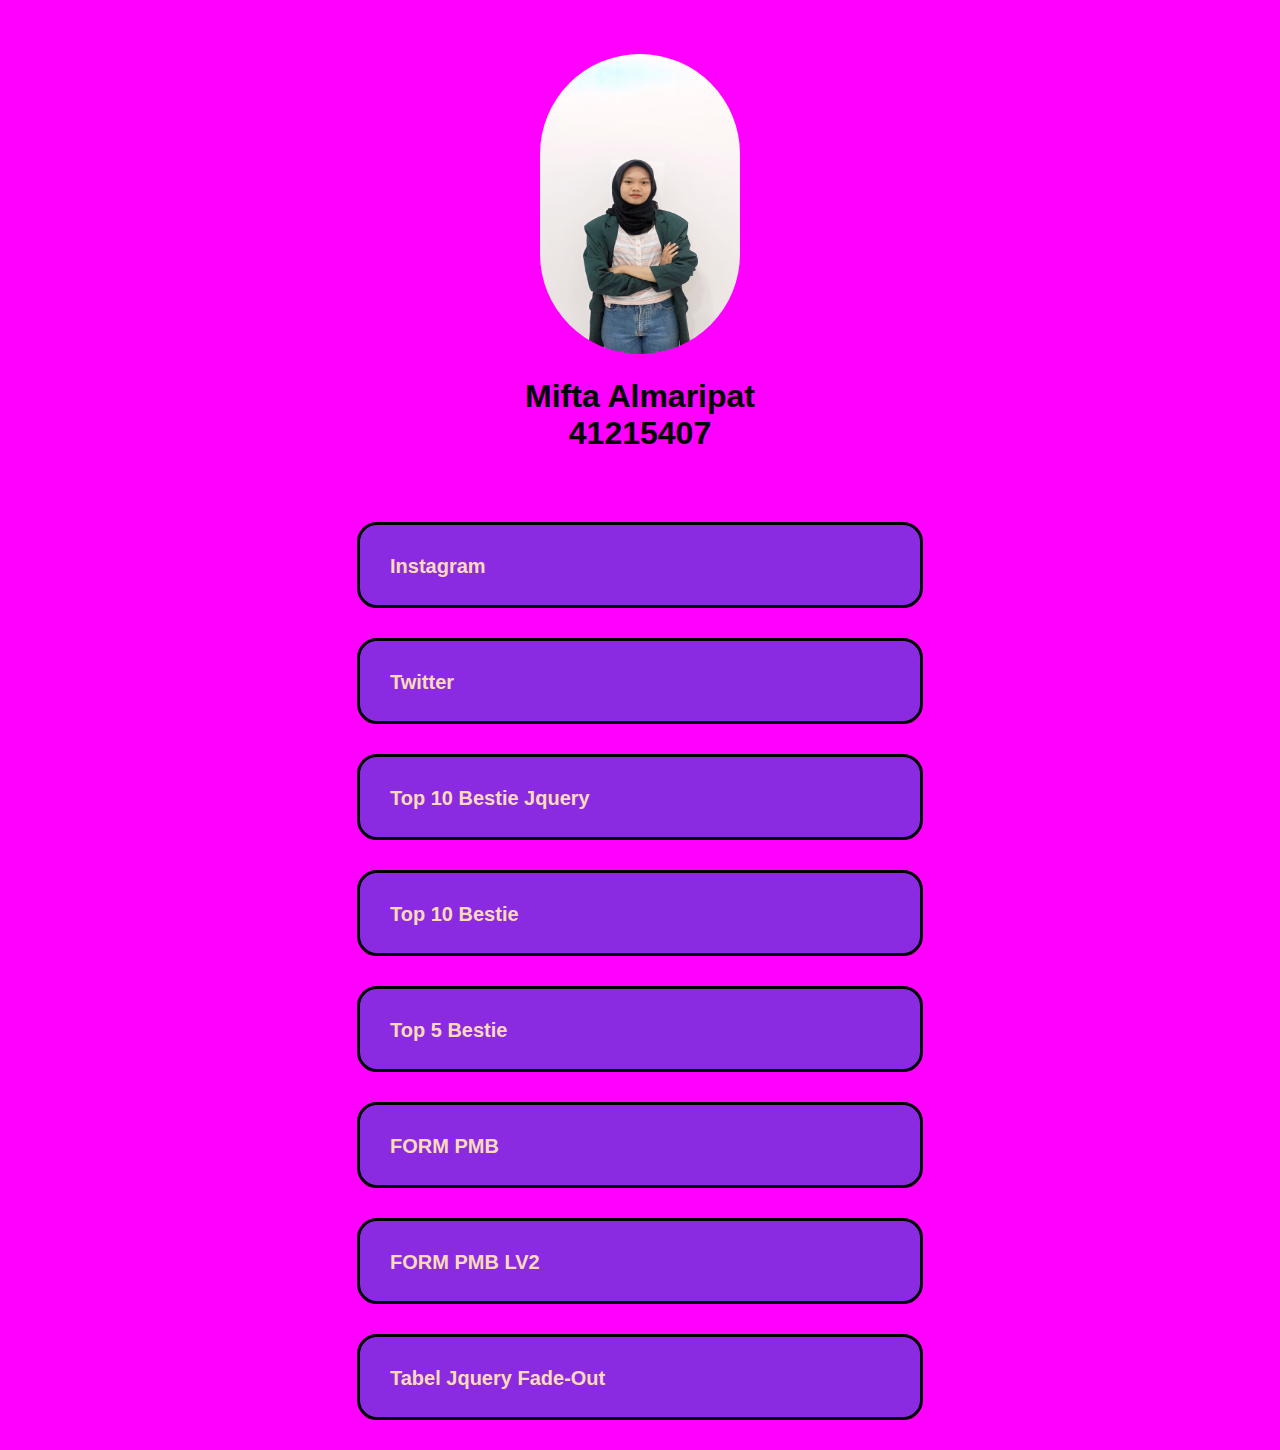
<file: index.html>
<!DOCTYPE html>
<html lang="en">
<head>
	<meta charset="UTF-8">
	<meta http-equiv="X-UA=Compatible" content="IE-edge"/>
	<meta name="viewport" content="width=device-width, initial-scale=1.0">
	<link rel="stylesheet" href="css/style.css"/>
	<title>TGS PWEB22 - Mifta Almaripat</title>
</head>
<body>
	<div class="photo">
		<p><img src="css/foto.jpg" alt=""></p>
		<h1>Mifta Almaripat <br>
		41215407</h1><br>
	</div>
	<div class="mitas-instagram">
			<h2><a target="blank" href="https://instagram.com/ta911__">Instagram</a></h2>
	</div>
	<div class="mitas-twitter">
		<h2><a target="_blank" href="https://twitter.com/noahahah4">Twitter</a></h2>
	</div>
	<div class="mitas-bestie1">
	<p>
        <a onclick="alert('Selamat Datang☺️🙌🏻')" href="./p03jquery/miftasjquery.html">Top 10 Bestie Jquery</a>
    </p>
    </div>
    <div class="mitas-bestie2">
      <p>
      <a onclick="alert('Selamat Datang☺️🙌🏻')" href="./p03/tabel.html">Top 10 Bestie</a>
    </p>
    </div>
    <div class="mitas-bestie">
      <p>
        <a onclick="alert('Selamat Datang☺️🙌🏻')" href="./p03css/mitascss.html">Top 5 Bestie</a>
      </p>
    </div>
    <div class="my-form">
	<p>
        <a onclick="alert('Selamat Datang☺️🙌🏻')" href="./p03form-lv1/mitapmb.html">FORM PMB</a>
    </p>
    </div>
    <div class="my-formlv2">
	<p>
        <a onclick="alert('Selamat Datang☺️🙌🏻')" href="./p04css-basic/mitaform.html">FORM PMB LV2</a>
    </p>
    </div>
    </div>
    <div class="my-tabelfadeout">
	<p>
        <a onclick="alert('Selamat Datang☺️🙌🏻')" href="./p05jquery-delete/tabeljquery.html"> Tabel Jquery Fade-Out</a>
    </p>
    </div>
</body>
</html>
</body>
</html>
</file>
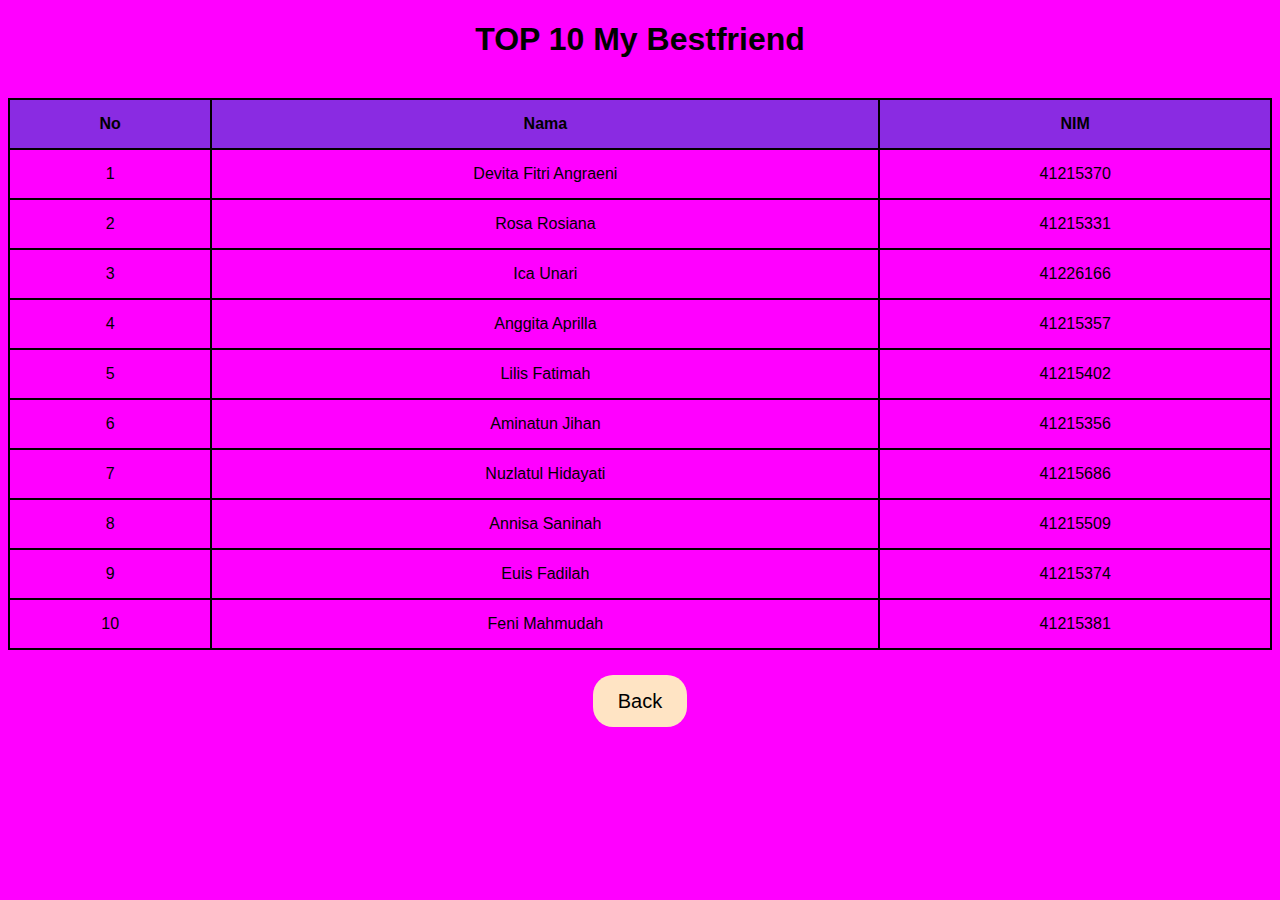
<file: p03/tabel.html>
<!DOCTYPE html>
<html>
<head>
	<meta charset="UTF-8" />
	<meta http-equiv="X-UA-Compatible" content="IE-edge" />
	<meta name="viewport" content="width=device-width,initial-scale=1.0" />
	<link rel="stylesheet" href="../css/style.css">
	<title>10 Bestie</title>
</head>
<body>
	<h1 class="judul">TOP 10 My Bestfriend</h1>
	<br>
	<table class="tabel">
		<tbody>
		<tr class="tabel-utama">
			<th>No</th>
			<th>Nama</th>
			<th>NIM</th>
		</tr>
		<tr>
			<td>1</td>
			<td>Devita Fitri Angraeni</td>
			<td>41215370</td>
		</tr>
		<tr>
			<td>2</td>
			<td>Rosa Rosiana</td>
			<td>41215331</td>
		</tr>
		<tr>
			<td>3</td>
			<td>Ica Unari</td>
			<td>41226166</td>
		</tr>
		<tr>
			<td>4</td>
			<td>Anggita Aprilla</td>
			<td>41215357</td>
		</tr>
		<tr>
			<td>5</td>
			<td>Lilis Fatimah</td>
			<td>41215402</td>
		</tr>
		<tr>
			<td>6</td>
			<td>Aminatun Jihan</td>
			<td>41215356</td>
		</tr>
		<tr>
			<td>7</td>
			<td>Nuzlatul Hidayati</td>
			<td>41215686</td>
		</tr>
		<tr>
			<td>8</td>
			<td>Annisa Saninah</td>
			<td>41215509</td>
		</tr>
		<tr>
			<td>9</td>
			<td>Euis Fadilah</td>
			<td>41215374</td>
		</tr>
		<tr>
			<td>10</td>
			<td>Feni Mahmudah</td>
			<td>41215381</td>
		</tr>
		</tbody>
	</table>

	<div class="p03-tabel">
		<a onclick="alert('Terimakasih☺️🙏" href="../index.html">Back</a>
	</div>
</body>
</html>
</file>
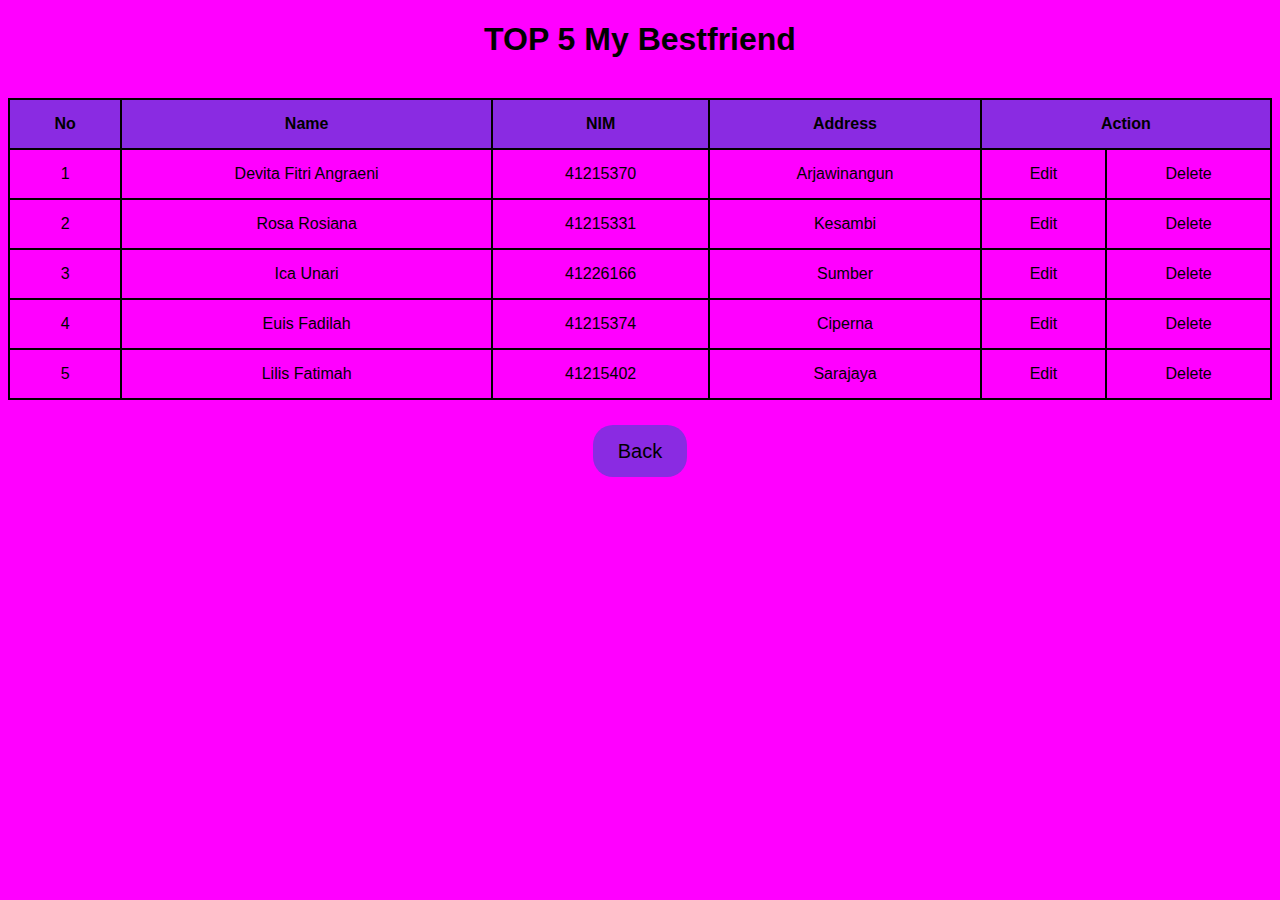
<file: p03css/mitascss.html>
<!DOCTYPE html>
<html>
<head>
	<meta charset="utf-8">
	<meta name="viewport" content="width=device-width, initial-scale=1.0">
	<link rel="stylesheet" href="../css/style.css">
	<title>TOP 5 MY BESTIE</title>
</head>
<body>
	<h1 class="judul">TOP 5 My Bestfriend</h1>
	<br>
	<table class="tabel">
		<tbody>
		<tr class="tabel-utama">
			<th>No</th>
			<th>Name</th>
			<th>NIM</th>
			<th>Address</th>
			<th colspan="2">Action</th>
		</tr>
		<tr>
			<td>1</td>
			<td>Devita Fitri Angraeni</td>
			<td>41215370</td>
			<td>Arjawinangun</td>
			<td class="ubah">Edit</td>
			<td class="hapus">Delete</td>
		</tr>
		<tr>
			<td>2</td>
			<td>Rosa Rosiana</td>
			<td>41215331</td>
			<td>Kesambi</td>
			<td class="ubah">Edit</td>
			<td class="hapus">Delete</td>
		</tr>
		<tr>
			<td>3</td>
			<td>Ica Unari</td>
			<td>41226166</td>
			<td>Sumber</td>
			<td class="ubah">Edit</td>
			<td class="hapus">Delete</td>
		</tr>
		<tr>
			<td>4</td>
			<td>Euis Fadilah</td>
			<td>41215374</td>
			<td>Ciperna</td>
			<td class="ubah">Edit</td>
			<td class="hapus">Delete</td>
		</tr>
		<tr>
			<td>5</td>
			<td>Lilis Fatimah</td>
			<td>41215402</td>
			<td>Sarajaya</td>
			<td class="ubah">Edit</td>
			<td class="hapus">Delete</td>
		</tr>
		</tbody>
	</table>
	<script src="../jquery/jquery.js"></script>
	<script src="../p03jquery/script.js"></script>

	<div class="back-friendsjquery">
		<p>
		<a onclick="alert('Terimakasih☺️🙏')" href="../index.html">Back</a>
	</p>
	</div>
</body>
</html>
</file>
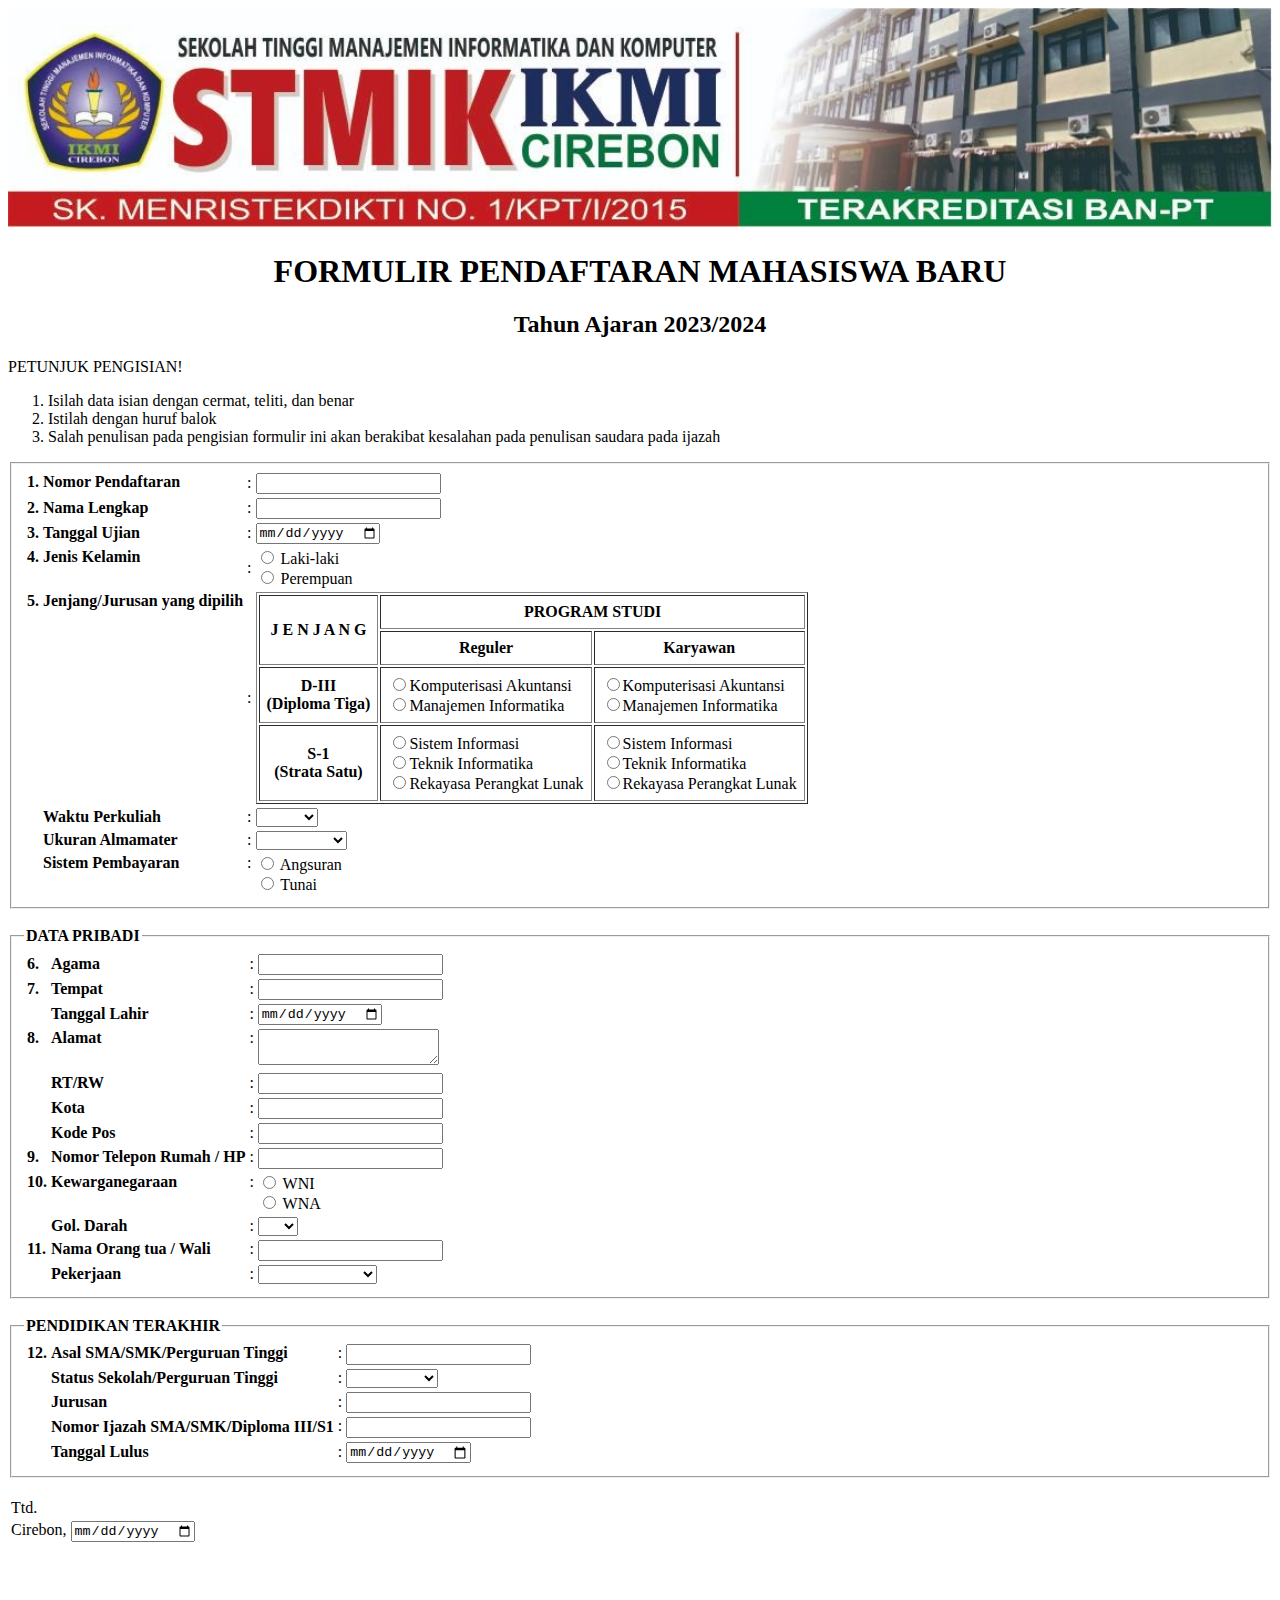
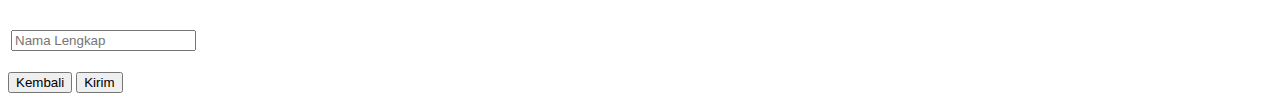
<file: p03form-lv1/mitapmb.html>
<!DOCTYPE html>
<html>
<head>
	<meta charset="utf-8">
	<meta name="viewport" content="width=device-width, initial-scale=1">
	<title>FORMULIR PMB</title>
</head>
<body>
	<img src="kopsurat.jpeg" width="100%">
	<div class="pertama">
		<h1 align="center">FORMULIR PENDAFTARAN MAHASISWA BARU</h1>
	</div>
	<div class="kedua">
		<h2 align="center">Tahun Ajaran 2023/2024</h2>
	</div>
	<div class="ketiga">
		<p>PETUNJUK PENGISIAN!</p>
		<ol>
			<li>
			Isilah data isian dengan cermat, teliti, dan benar</li>
			<li>Istilah dengan huruf balok</li>
			<li>Salah penulisan pada pengisian formulir ini akan berakibat kesalahan pada penulisan saudara pada ijazah</li>
		</ol>
	</div>
	<form method="post" action="#">
		<fieldset>
			<table class="tfrom">
				<tr>
					<th align="left" valign="top" width="5">1.</th>
					<th align="left" valign="top">Nomor Pendaftaran</th>
					<td>:</td>
					<td><input type="text" name="nomor-pendaftaran" maxlength="12" /></td>
				</tr>
				<tr>
					<th align="left">2.</th>
					<th align="left">Nama Lengkap</th>
					<td>:</td>
					<td><input type="text" name="nama-lengkap" maxlength="50" /></th>
				</tr>
				<tr>
            		<th align="left">3.</th>
            		<th align="left">Tanggal Ujian</th>
            		<td>:</td>
            		<td><input type="date" name="tanggal-ujian" /></td>
          		</tr>
          		<tr>
            		<th align="left" valign="top">4.</th>
            		<th align="left" valign="top">Jenis Kelamin</th>
            		<td>:</td>
            		<td>
              		<input type="radio" name="jk" value="Laki-laki"> Laki-laki <br>
						<input type="radio" name="jk" value="Perempuan"> Perempuan
            		</td>
            	<tr>
					<th align="left" valign="top">5.</th>
					<th align="left" valign="top">Jenjang/Jurusan yang dipilih</th>
					<td align="top">:</td>
					<td>
						<table border="1" cellpadding="7">
							<thead>
								<tr>
									<th rowspan="2">J E N J A N G</th>
									<th colspan="2">PROGRAM STUDI</th>
								</tr>
								<tr>
									<th>Reguler</th>
									<th>Karyawan</th>
								</tr>
						</thead>
						<tbody>
							<tr>
								<th>
									D-III <br>
									(Diploma Tiga)
								</th>
								<td>
									<input type="radio" name="jenjang" value="Komputerisasi Akuntansi Reguler D3">Komputerisasi Akuntansi <br>
									<input type="radio" name="jenjang" value="Manajemen Informatika Reguler D3">Manajemen Informatika
								</td>
								<td>
									<input type="radio" name="jenjang" value="Komputerisasi Akuntansi Karyawan D3">Komputerisasi Akuntansi <br>
									<input type="radio" name="jenjang" value="Manajemen Informatika Karyawan D3">Manajemen Informatika
								</td>
							</tr>
							<tr>
								<th>
									S-1 <br>
									(Strata Satu)
								</th>
								<td>
									<input type="radio" name="jenjang" value="Sistem Informasi S1">Sistem Informasi <br>
									<input type="radio" name="jenjang" value="Teknik Informatika S1">Teknik Informatika <br>
									<input type="radio" name="jenjang" value="Rekayasa Perangkat lunak S1">Rekayasa Perangkat Lunak
								</td>
								<td>
									<input type="radio" name="jenjang" value="Sistem Informasi S1">Sistem Informasi <br>
									<input type="radio" name="jenjang" value="Teknik Informatika S1">Teknik Informatika <br>
									<input type="radio" name="jenjang" value="Rekayasa Perangkat lunak S1">Rekayasa Perangkat Lunak
								</td>
							</tr>
						</tbody>
					</table>
				</td>
			</tr>
			<tr>
				<th></th>
				<th align="left" valign="top">Waktu Perkuliah</th>
				<td valign="top">:</td>
				<td>
					<select name="waktu">
						<option value=""></option>
						<option value="Pagi">Pagi</option>
						<option value="Sore">Sore</option>
						<option value="Malam">Malam</option>
					</select>
				</td>
			</tr>
			<tr>
				<th></th>
				<th align="left" valign="top">Ukuran Almamater</th>
				<td valign="top">:</td>
				<td>
					<select name="al">
						<option value=""></option>
						<option value="Small">Small</option>
						<option value="Medium">Medium</option>
						<option value="Large">Large</option>
						<option value="Extra Large">Extra Large</option>
					</select>
				</td>
			</tr>
			<tr>
            	<th></th>
            	<th align="left" valign="top">Sistem Pembayaran</th>
            	<td valign="top">:</td>
            	<td>
              		<input type="radio" name="sistem_pb" value="Angsuran" /> Angsuran <br />
              		<input type="radio" name="sistem_pb" value="Tunai" /> Tunai
           		</td>
          	</tr>
          </table>	
		</fieldset>
		<br />
      	<fieldset>
        	<legend><b>DATA PRIBADI</b></legend>
        	<table>
          		<tr>
            	<th align="left" width="5">6.</th>
            	<th align="left">Agama</th>
            	<td>:</td>
            	<td><input type="text" name="agama" maxlength="14" /></td>
          		</tr>
          		<tr>
					<th align="left">7.</th>
					<th align="left">Tempat</th>
					<td>:</td>
					<td><input type="text" name="tempat_lahir" maxlength="14"></td>
				</tr>
				<tr>
					<th></th>
					<th align="left">Tanggal Lahir</th>
					<td>:</td>
					<td><input type="date" name="tanggal_lahir"></td>
				</tr>
				<tr>
					<th align="left" valign="top">8.</th>
					<th align="left" valign="top">Alamat</th>
					<td valign="top">:</td>
					<td><textarea name="alamat"></textarea></td>
				</tr>
				<tr>
					<th></th>
					<th align="left">RT/RW</th>
					<td>:</td>
					<td><input type="text" name="rtrw" maxlength="10"></td>
				</tr>
				<tr>
					<th></th>
					<th align="left">Kota</th>
					<td>:</td>
					<td><input type="text" name="kota" maxlength="6"></td>
				</tr>
				<tr>
					<th></th>
					<th align="left">Kode Pos</th>
					<td>:</td>
					<td><input type="text" name="kode_pos" maxlength="5"></td>
				</tr>
				<tr>
					<th align="left" valign="top">9.</th>
					<th align="left" valign="top">Nomor Telepon Rumah / HP</th>
					<td valign="top">:</td>
					<td valign="top"><input type="text" name="no_telp" maxlength="15"></td>
				</tr>
				<tr>
					<th align="left" valign="top">10. </th>
					<th align="left" valign="top">Kewarganegaraan</th>
					<td valign="top">:</td>
					<td>
						<input type="radio" name="kewarganegaraan" value="WNI"> WNI <br>
						<input type="radio" name="kewarganegaraan" value="WNA"> WNA
					</td>
				</tr>
				<tr>
					<th></th>
					<th align="left">Gol. Darah</th>
					<td>:</td>
					<td>
						<select name="goldarah">
							<option value=""></option>
							<option value="A">A</option>
							<option value="B">B</option>
							<option value="AB">AB</option>
							<option value="O">O</option>
						</select>
					</td>
				</tr>
				<tr>
					<th align="left" valign="top">11.</th>
					<th align="left" valign="top">Nama Orang tua / Wali</th>
					<td valign="top">:</td>
					<td valign="top"><input type="text" name="namaOrtuWali" maxlength="30"></td>
				</tr>
				<tr>
					<th></th>
					<th align="left" valign="top">Pekerjaan</th>
					<td valign="top">:</td>
					<td>
						<select name="pekerjaanOrtu">
							<option value=""></option>
							<option value="PNS/TNI/POLRI">PNS/TNI/POLRI</option>
							<option value="Swasta">Swasta</option>
							<option value="Wiraswasta">Wiraswasta</option>
							<option value="Lain-lain">Lain-lain</option>
						</select>
					</td>
				</tr>
			</table>
		</fieldset>
		<br>
		<fieldset>
			<legend><b>PENDIDIKAN TERAKHIR</b></legend>
			<table>
				<tr>
					<th align="left" valign="top" width="5">12. </th>
					<th align="left" valign="top">Asal SMA/SMK/Perguruan Tinggi</th>
					<td valign="top">:</td>
					<td valign="top"><input type="text" name="asal_sekolah" maxlength="14"></td>
				</tr>
				<tr>
					<th></th>
					<th align="left">Status Sekolah/Perguruan Tinggi</th>
					<td valign="top">:</td>
					<td valign="top">
						<select name="status_sekolah">
							<option value=""></option>
							<option value="Negeri">Negeri</option>
							<option value="Swasta">Swasta</option>
							<option value="Luar Negeri">Luar Negeri</option>
						</select>
					</td>
				</tr>
				<tr>
					<th></th>
					<th align="left">Jurusan</th>
					<td>:</td>
					<td><input type="text" name="jurusan" maxlength="14"></td>
				</tr>
				<tr>
					<th></th>
					<th align="left">Nomor Ijazah SMA/SMK/Diploma III/S1</th>
					<td valign="top">:</td>
					<td valign="top"><input type="text" name="jurusan" maxlength="14"></td>
				</tr>
				<tr>
					<th></th>
					<th align="left">Tanggal Lulus</th>
					<td>:</td>
					<td><input type="date" name="tgl_lulus"></td>
				</tr>
			</table>
		</fieldset>
		<br>
		<table>
			<tr>
				<td>Ttd.</td>
			</tr>
			<tr>
				<td>Cirebon, <input type="date" name="tgl_ttd"></td>
			</tr>
			<tr>
				<td height="80px"></td>
			</tr>
			<tr>
				<td><input type="text" name="" placeholder="Nama Lengkap"></td>
			</tr>
		</table>
		<br>
		<button type="button" onclick="document.location.href = '../index.html'">Kembali</button>
		<button type="submit">Kirim</button>
	</form>
</body>
</html>
</file>
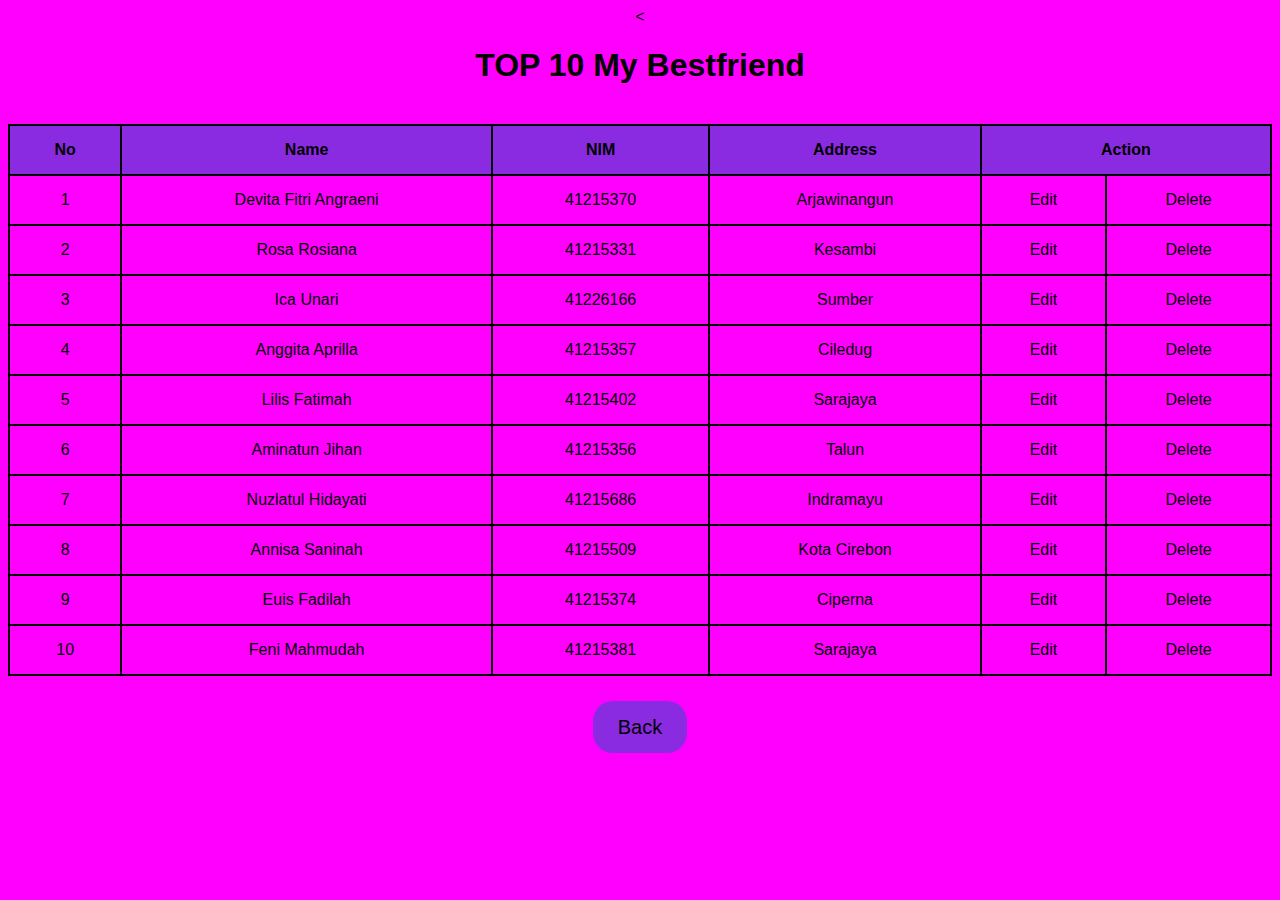
<file: p03jquery/miftasjquery.html>
<<!DOCTYPE html>
<html>
<head>
	<meta charset="utf-8">
	<meta name="viewport" content="width=device-width, initial-scale=1">
	<link rel="stylesheet" href="../css/style.css">
	<title>TOP 10 Bestie</title>
</head>
<body>
	<h1 class="judul">TOP 10 My Bestfriend</h1>
	<br>
	<table class="tabel">
		<tbody>
		<tr class="tabel-utama">
			<th>No</th>
			<th>Name</th>
			<th>NIM</th>
			<th>Address</th>
			<th colspan="2">Action</th>
		</tr>
		<tr>
			<td>1</td>
			<td>Devita Fitri Angraeni</td>
			<td>41215370</td>
			<td>Arjawinangun</td>
			<td class="ubah">Edit</td>
			<td class="hapus">Delete</td>
		</tr>
		<tr>
			<td>2</td>
			<td>Rosa Rosiana</td>
			<td>41215331</td>
			<td>Kesambi</td>
			<td class="ubah">Edit</td>
			<td class="hapus">Delete</td>
		</tr>
		<tr>
			<td>3</td>
			<td>Ica Unari</td>
			<td>41226166</td>
			<td>Sumber</td>
			<td class="ubah">Edit</td>
			<td class="hapus">Delete</td>
		</tr>
		<tr>
			<td>4</td>
			<td>Anggita Aprilla</td>
			<td>41215357</td>
			<td>Ciledug</td>
			<td class="ubah">Edit</td>
			<td class="hapus">Delete</td>
		</tr>
		<tr>
			<td>5</td>
			<td>Lilis Fatimah</td>
			<td>41215402</td>
			<td>Sarajaya</td>
			<td class="ubah">Edit</td>
			<td class="hapus">Delete</td>
		</tr>
		<tr>
			<td>6</td>
			<td>Aminatun Jihan</td>
			<td>41215356</td>
			<td>Talun</td>
			<td class="ubah">Edit</td>
			<td class="hapus">Delete</td>
		</tr>
		<tr>
			<td>7</td>
			<td>Nuzlatul Hidayati</td>
			<td>41215686</td>
			<td>Indramayu</td>
			<td class="ubah">Edit</td>
			<td class="hapus">Delete</td>
		</tr>
		<tr>
			<td>8</td>
			
			<td>Annisa Saninah</td>
			<td>41215509</td>
			<td>Kota Cirebon</td>
			<td class="ubah">Edit</td>
			<td class="hapus">Delete</td>
		</tr>
		<tr>
			<td>9</td>
			<td>Euis Fadilah</td>
			<td>41215374</td>
			<td>Ciperna</td>
			<td class="ubah">Edit</td>
			<td class="hapus">Delete</td>
		</tr>
		<tr>
			<td>10</td>
			<td>Feni Mahmudah</td>
			<td>41215381</td>
			<td>Sarajaya</td>
			<td class="ubah">Edit</td>
			<td class="hapus">Delete</td>
		</tr>
		</tbody>
	</table>
	<script src="../jquery/jquery.js"></script>
	<script src="script.js"></script>

	<div class="back-friendsjquery">
		<p>
		<a onclick="alert('Terimakasih☺️🙏')" href="../index.html">Back</a>
	</p>
	</div>
</body>
</html>
</file>
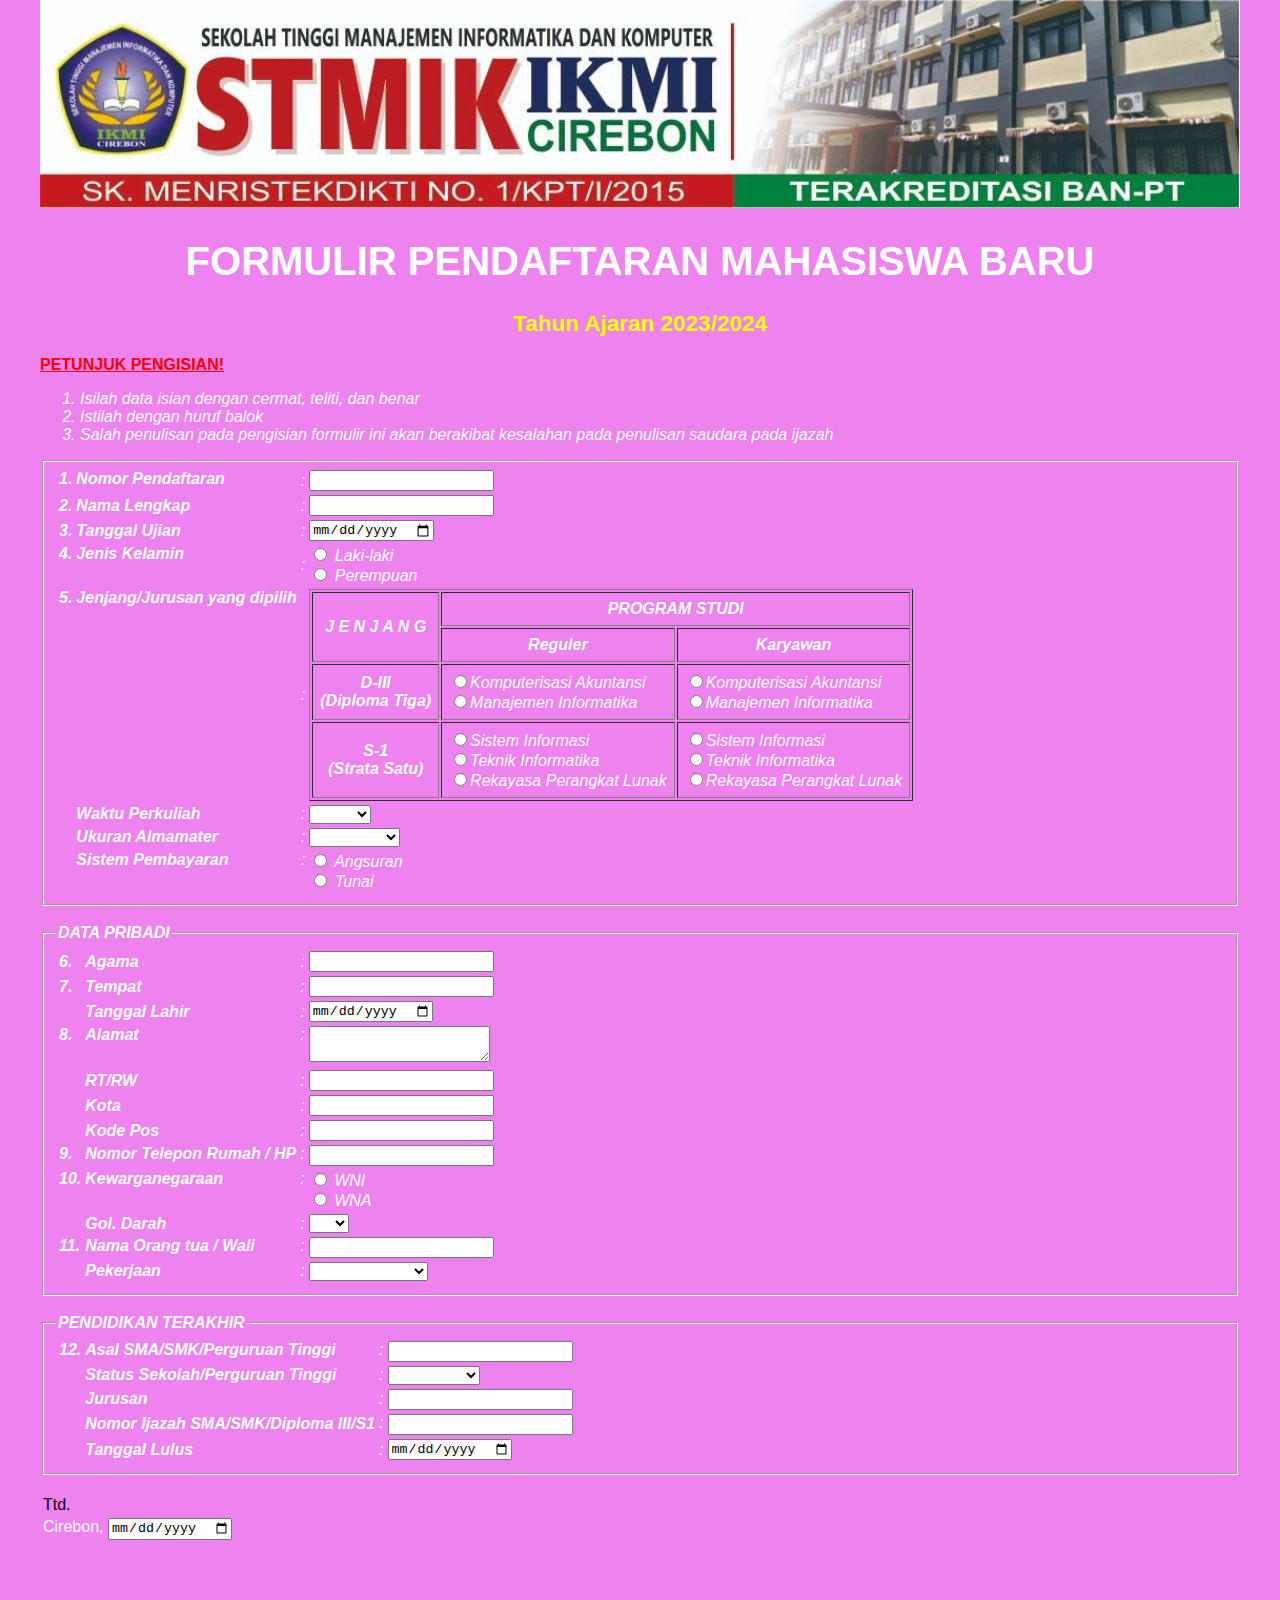
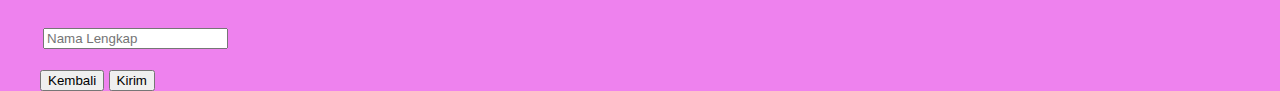
<file: p04css-basic/mitaform.html>
<!DOCTYPE html>
<html>
<head>
	<meta charset="utf-8">
	<meta name="viewport" content="width=device-width, initial-scale=1">
	<link rel="stylesheet" href="mifta.css">
	<title>FORMULIR PMB</title>
</head>
<body>
	<img src="kopsurat.jpeg" width="100%">
	<div class="pertama">
		<h1 align="center">FORMULIR PENDAFTARAN MAHASISWA BARU</h1>
	</div>
	<div class="kedua">
		<h2 align="center">Tahun Ajaran 2023/2024</h2>
	</div>
	<div class="ketiga">
		<p>PETUNJUK PENGISIAN!</p>
		<ol>
			<li>
			Isilah data isian dengan cermat, teliti, dan benar</li>
			<li>Istilah dengan huruf balok</li>
			<li>Salah penulisan pada pengisian formulir ini akan berakibat kesalahan pada penulisan saudara pada ijazah</li>
		</ol>
	</div>
	<form method="post" action="#">
		<fieldset>
			<table class="tfrom">
				<tr>
					<th align="left" valign="top" width="5">1.</th>
					<th align="left" valign="top">Nomor Pendaftaran</th>
					<td>:</td>
					<td><input type="text" name="nomor-pendaftaran" maxlength="12" /></td>
				</tr>
				<tr>
					<th align="left">2.</th>
					<th align="left">Nama Lengkap</th>
					<td>:</td>
					<td><input type="text" name="nama-lengkap" maxlength="50" /></th>
				</tr>
				<tr>
            		<th align="left">3.</th>
            		<th align="left">Tanggal Ujian</th>
            		<td>:</td>
            		<td><input type="date" name="tanggal-ujian" /></td>
          		</tr>
          		<tr>
            		<th align="left" valign="top">4.</th>
            		<th align="left" valign="top">Jenis Kelamin</th>
            		<td>:</td>
            		<td>
              		<input type="radio" name="jk" value="Laki-laki"> Laki-laki <br>
						<input type="radio" name="jk" value="Perempuan"> Perempuan
            		</td>
            	<tr>
					<th align="left" valign="top">5.</th>
					<th align="left" valign="top">Jenjang/Jurusan yang dipilih</th>
					<td align="top">:</td>
					<td>
						<table border="1" cellpadding="7">
							<thead class="program">
								<tr>
									<th rowspan="2">J E N J A N G</th>
									<th colspan="2">PROGRAM STUDI</th>
								</tr>
								<tr>
									<th>Reguler</th>
									<th>Karyawan</th>
								</tr>
						</thead>
						<tbody>
							<tr class="jenjang">
								<th>
									D-III <br>
									(Diploma Tiga)
								</th>
								<td>
									<input type="radio" name="jenjang" value="Komputerisasi Akuntansi Reguler D3">Komputerisasi Akuntansi <br>
									<input type="radio" name="jenjang" value="Manajemen Informatika Reguler D3">Manajemen Informatika
								</td>
								<td>
									<input type="radio" name="jenjang" value="Komputerisasi Akuntansi Karyawan D3">Komputerisasi Akuntansi <br>
									<input type="radio" name="jenjang" value="Manajemen Informatika Karyawan D3">Manajemen Informatika
								</td>
							</tr>
							<tr class="sastra">
								<th>
									S-1 <br>
									(Strata Satu)
								</th>
								<td>
									<input type="radio" name="jenjang" value="Sistem Informasi S1">Sistem Informasi <br>
									<input type="radio" name="jenjang" value="Teknik Informatika S1">Teknik Informatika <br>
									<input type="radio" name="jenjang" value="Rekayasa Perangkat lunak S1">Rekayasa Perangkat Lunak
								</td>
								<td>
									<input type="radio" name="jenjang" value="Sistem Informasi S1">Sistem Informasi <br>
									<input type="radio" name="jenjang" value="Teknik Informatika S1">Teknik Informatika <br>
									<input type="radio" name="jenjang" value="Rekayasa Perangkat lunak S1">Rekayasa Perangkat Lunak
								</td>
							</tr>
						</tbody>
					</table>
				</td>
			</tr>
			<tr>
				<th></th>
				<th align="left" valign="top">Waktu Perkuliah</th>
				<td valign="top">:</td>
				<td>
					<select name="waktu">
						<option value=""></option>
						<option value="Pagi">Pagi</option>
						<option value="Sore">Sore</option>
						<option value="Malam">Malam</option>
					</select>
				</td>
			</tr>
			<tr>
				<th></th>
				<th align="left" valign="top">Ukuran Almamater</th>
				<td valign="top">:</td>
				<td>
					<select name="al">
						<option value=""></option>
						<option value="Small">Small</option>
						<option value="Medium">Medium</option>
						<option value="Large">Large</option>
						<option value="Extra Large">Extra Large</option>
					</select>
				</td>
			</tr>
			<tr>
            	<th></th>
            	<th align="left" valign="top">Sistem Pembayaran</th>
            	<td valign="top">:</td>
            	<td>
              		<input type="radio" name="sistem_pb" value="Angsuran" /> Angsuran <br />
              		<input type="radio" name="sistem_pb" value="Tunai" /> Tunai
           		</td>
          	</tr>
          </table>	
		</fieldset>
		<br />
      	<fieldset>
        	<legend><b>DATA PRIBADI</b></legend>
        	<table class="datprib">
          		<tr>
            	<th align="left" width="5">6.</th>
            	<th align="left">Agama</th>
            	<td>:</td>
            	<td><input type="text" name="agama" maxlength="14" /></td>
          		</tr>
          		<tr>
					<th align="left">7.</th>
					<th align="left">Tempat</th>
					<td>:</td>
					<td><input type="text" name="tempat_lahir" maxlength="14"></td>
				</tr>
				<tr>
					<th></th>
					<th align="left">Tanggal Lahir</th>
					<td>:</td>
					<td><input type="date" name="tanggal_lahir"></td>
				</tr>
				<tr>
					<th align="left" valign="top">8.</th>
					<th align="left" valign="top">Alamat</th>
					<td valign="top">:</td>
					<td><textarea name="alamat"></textarea></td>
				</tr>
				<tr>
					<th></th>
					<th align="left">RT/RW</th>
					<td>:</td>
					<td><input type="text" name="rtrw" maxlength="10"></td>
				</tr>
				<tr>
					<th></th>
					<th align="left">Kota</th>
					<td>:</td>
					<td><input type="text" name="kota" maxlength="6"></td>
				</tr>
				<tr>
					<th></th>
					<th align="left">Kode Pos</th>
					<td>:</td>
					<td><input type="text" name="kode_pos" maxlength="5"></td>
				</tr>
				<tr>
					<th align="left" valign="top">9.</th>
					<th align="left" valign="top">Nomor Telepon Rumah / HP</th>
					<td valign="top">:</td>
					<td valign="top"><input type="text" name="no_telp" maxlength="15"></td>
				</tr>
				<tr>
					<th align="left" valign="top">10. </th>
					<th align="left" valign="top">Kewarganegaraan</th>
					<td valign="top">:</td>
					<td>
						<input type="radio" name="kewarganegaraan" value="WNI"> WNI <br>
						<input type="radio" name="kewarganegaraan" value="WNA"> WNA
					</td>
				</tr>
				<tr>
					<th></th>
					<th align="left">Gol. Darah</th>
					<td>:</td>
					<td>
						<select name="goldarah">
							<option value=""></option>
							<option value="A">A</option>
							<option value="B">B</option>
							<option value="AB">AB</option>
							<option value="O">O</option>
						</select>
					</td>
				</tr>
				<tr>
					<th align="left" valign="top">11.</th>
					<th align="left" valign="top">Nama Orang tua / Wali</th>
					<td valign="top">:</td>
					<td valign="top"><input type="text" name="namaOrtuWali" maxlength="30"></td>
				</tr>
				<tr>
					<th></th>
					<th align="left" valign="top">Pekerjaan</th>
					<td valign="top">:</td>
					<td>
						<select name="pekerjaanOrtu">
							<option value=""></option>
							<option value="PNS/TNI/POLRI">PNS/TNI/POLRI</option>
							<option value="Swasta">Swasta</option>
							<option value="Wiraswasta">Wiraswasta</option>
							<option value="Lain-lain">Lain-lain</option>
						</select>
					</td>
				</tr>
			</table>
		</fieldset>
		<br>
		<fieldset>
			<legend><b>PENDIDIKAN TERAKHIR</b></legend>
			<table class="penter">
				<tr>
					<th align="left" valign="top" width="5">12. </th>
					<th align="left" valign="top">Asal SMA/SMK/Perguruan Tinggi</th>
					<td valign="top">:</td>
					<td valign="top"><input type="text" name="asal_sekolah" maxlength="14"></td>
				</tr>
				<tr>
					<th></th>
					<th align="left">Status Sekolah/Perguruan Tinggi</th>
					<td valign="top">:</td>
					<td valign="top">
						<select name="status_sekolah">
							<option value=""></option>
							<option value="Negeri">Negeri</option>
							<option value="Swasta">Swasta</option>
							<option value="Luar Negeri">Luar Negeri</option>
						</select>
					</td>
				</tr>
				<tr>
					<th></th>
					<th align="left">Jurusan</th>
					<td>:</td>
					<td><input type="text" name="jurusan" maxlength="14"></td>
				</tr>
				<tr>
					<th></th>
					<th align="left">Nomor Ijazah SMA/SMK/Diploma III/S1</th>
					<td valign="top">:</td>
					<td valign="top"><input type="text" name="jurusan" maxlength="14"></td>
				</tr>
				<tr>
					<th></th>
					<th align="left">Tanggal Lulus</th>
					<td>:</td>
					<td><input type="date" name="tgl_lulus"></td>
				</tr>
			</table>
		</fieldset>
		<br>
		<table>
			<tr>
				<td>Ttd.</td>
			</tr>
			<tr class="akhir">
				<td>Cirebon, <input type="date" name="tgl_ttd"></td>
			</tr>
			<tr>
				<td height="80px"></td>
			</tr>
			<tr>
				<td><input type="text" name="" placeholder="Nama Lengkap"></td>
			</tr>
		</table>
		<br>
		<button type="button" onclick="document.location.href = '../index.html'">Kembali</button>
		<button type="submit">Kirim</button>
	</form>
</body>
</html>
</file>
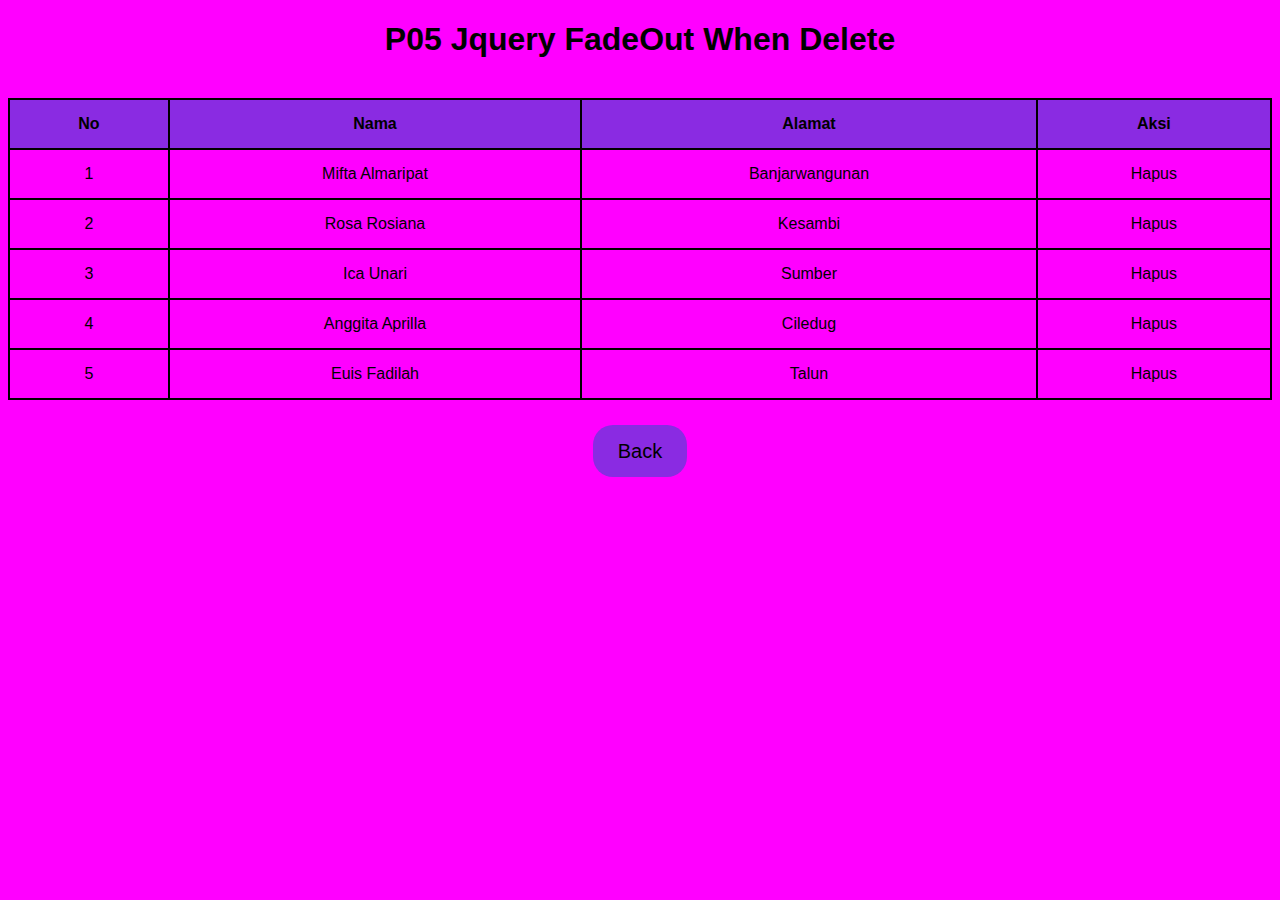
<file: p05-jquery-delete/mitajquery.html>
<!DOCTYPE html>
<html>
<head>
	<meta charset="utf-8">
	<meta name="viewport" content="width=device-width, initial-scale=1">
	<link rel="stylesheet" href="../css/style.css">
	<title>JQUERY FADEOUT</title>
</head>
<body>
	<h1 class="judul">P05 Jquery FadeOut When Delete</h1>
	<br>
	<table class="tabel">
		<tbody>
		<tr class="tabel-utama">
			<th>No</th>
			<th>Nama</th>
			<th>Alamat</th>
			<th>Aksi</th>
		</tr>
		<tr id="row__1">
			<td>1</td>
			<td class="mita">Mifta Almaripat</td>
			<td class="addres">Banjarwangunan</td>
			<td class="delete" id="delete__1">Hapus</td>
		</tr>
		<tr id="row__2">
			<td>2</td>
			<td class="mita">Rosa Rosiana</td>
			<td class="addres">Kesambi</td>
			<td class="delete" id="delete__2">Hapus</td>
		</tr>
		 <tr id="row__3">
            <td>3</td>
            <td class="mita">Ica Unari</td>
            <td class="addres">Sumber</td>
            <td class="delete" id="delete__3">Hapus</td>
        </tr>
        <tr id="row__4">
            <td>4</td>
            <td class="mita">Anggita Aprilla</td>
            <td class="addres">Ciledug</td>
            <td class="delete" id="delete__4">Hapus</td>
        </tr>
        <tr id="row__5">
            <td>5</td>
            <td class="mita">Euis Fadilah</td>
            <td class="addres">Talun</td>
            <td class="delete" id="delete__5">Hapus</td>
        </tr>
		</tbody>
	</table>
	<script src="../jquery/jquery.js"></script>
	<script src="mita.js"></script>

	<div class="back-friendsjquery">
		<p>
		<a onclick="alert('Terimakasih☺️🙏')" href="../index.html">Back</a>
	</p>
	</div>
</body>
</html>
</file>
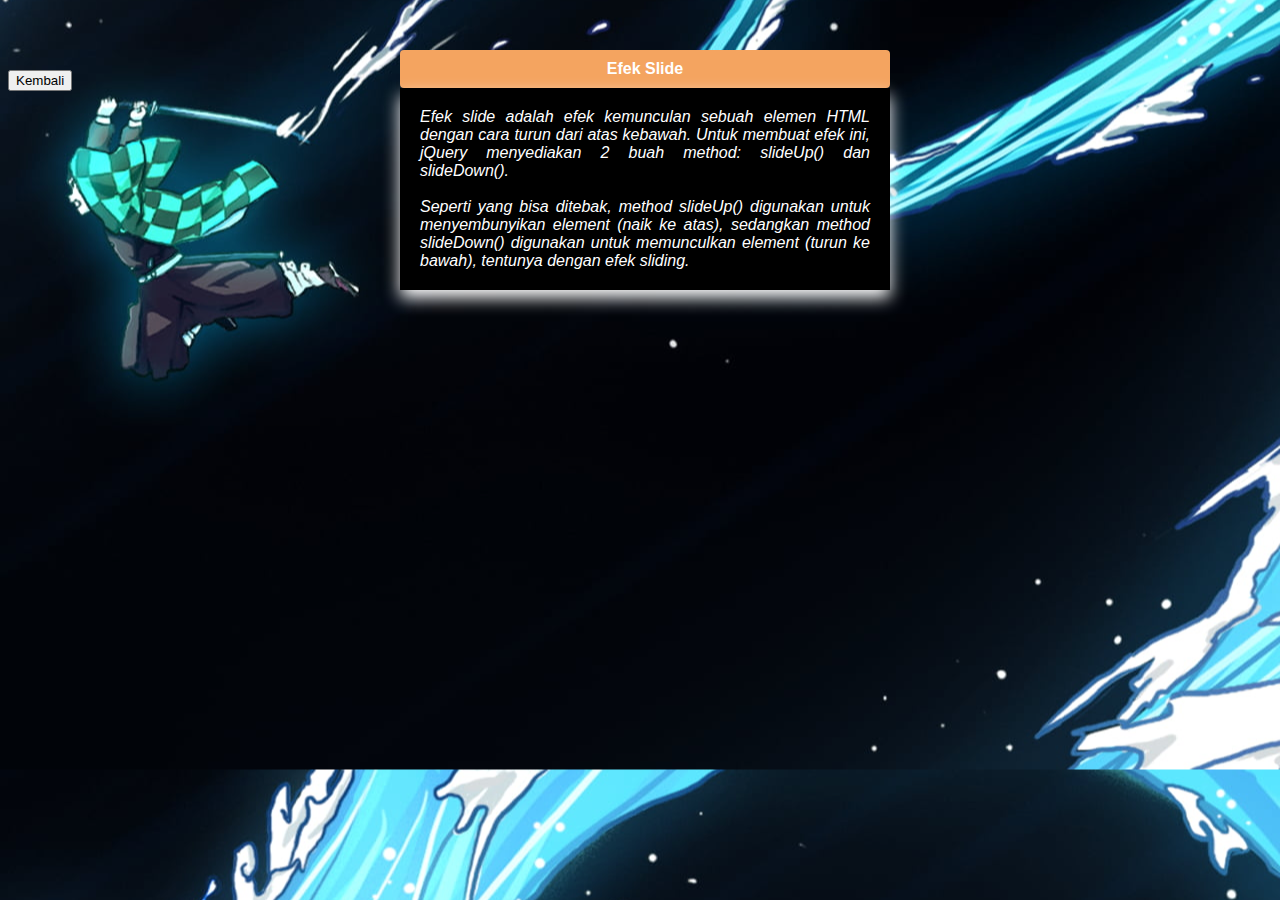
<file: P05JQUERY-SLIDING/sliding.html>
<!DOCTYPE html>
<html lang="en">
<head>
    <meta charset="UTF-8">
    <meta http-equiv="X-UA-Compatible" content="IE=edge">
    <meta name="viewport" content="width=device-width, initial-scale=1.0">
    <link rel="stylesheet" href="style.css">
    <title>Jquery Sliding</title>
</head>
<body>
    <div class="slide-satu">
        <div class="middle">
            <div class="mita">Efek Slide</div>
        </div>
        <div class="jay" style="display: block;">Efek slide adalah efek kemunculan sebuah elemen HTML dengan cara turun dari atas kebawah. Untuk membuat efek ini, jQuery menyediakan 2 buah method: slideUp() dan slideDown().
            <br>
            <br>    
             Seperti yang bisa ditebak, method slideUp() digunakan untuk menyembunyikan element (naik ke atas), sedangkan method slideDown() digunakan untuk memunculkan element (turun ke bawah), tentunya dengan efek sliding.</div>
    </div>

    <script src="../jquery/jquery.js"></script>
    <script src="slide.js"></script>

    <button type="button" onclick="document.location.href = '../index.html'">Kembali</button>

</body>
</html>
</file>
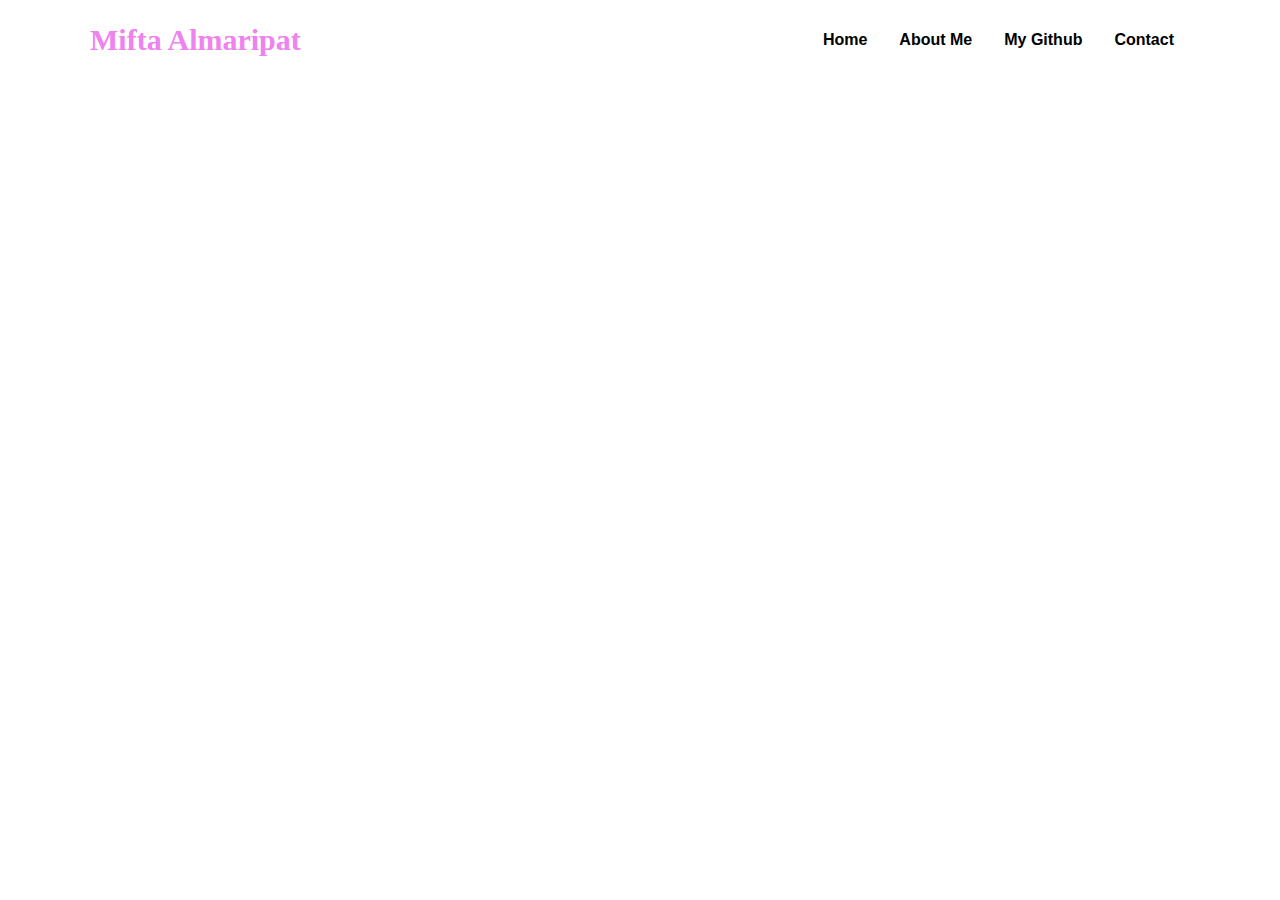
<file: p06-spa-menu/spa.html>
<!DOCTYPE html>
<html>
<head>
    <meta charset="utf-8">
    <meta name="viewport" content="width=device-width, initial-scale=1">
    <title> SPA MENU</title>
    <link rel="stylesheet" href="stylespa.css">
</head>
<body>
    <nav class="navigasi">
        <div class="mifta-nav">
            <span class="logo"><a href="">Mifta Almaripat</a></span>
            <div class="menu">
                <ul>
                    <li class="tidak-aktif" id="nav-isi1"><a href="#">Home</a></li>
                    <li class="tidak-aktif" id="nav-isi2"><a href="#">About Me</a></li>
                    <li class="tidak-aktif" id="nav-isi3"><a href="#">My Github</a></li>
                    <li class="tidak-aktif" id="nav-isi4"><a href="#">Contact</a></li>
                </ul>
            </div>
        </div>
    </nav>
    <div class="mifta-isi" id="isi1">
        <div class="mita">
            <img src="foto.jpg">
        </div>
        <div class="kolom">
                <p class="quote">My Quotes :</p>
            <h2>"we cant force people to choose us."</h2>
        </div>
    </div>
    <div class="mifta-isi kolom" id="isi2">
        <p class="quote">Introduce My self</p>
        <p>Halo teman-teman, perkenalkan nama saya Mifta Almaripat atau biasa di panggil mita atau tata. Saya berkuliah di STMIK IKMI Cirebon, saya mengambil jurusan Teknik Informatika dan sekarang sudah memasuki semester ke 3, saya juga mengikuti organisasi Himpunan Mahasiswa Teknik Informatika atau biasa disebut denga HIMATIF.</p>
    </div>
    <div class="mifta-isi mifta" id="isi3">
        <h3>My Project Github Pages</h3>
        <p>
        <a href="../p03jquery/miftasjquery.html">TOP 10 Bestie Jquery</a></p>   
        <p>
        <a href="../p03/tabel.html">Top 10 Bestie</a></p>
        <p>
        <a href="../p03css/mitascss.html">Top 5 Bestie</a></p>
        <p>
        <a href="../p03form-lv1/mitapmb.html">Formulir PMB</a></p>
        <p>
        <a href="../p04css-basic/mitaform.html">Formulir PMB (edit)</a></p>
        <p>
        <a href="../p05-jquery-delete/mitajquery.html">Jquery FadeOut Delete</a></p>
        <p>
        <a href="../P05JQUERY-SLIDING/sliding.html">Jquery Sliding</a></p>
    </div>
    <div class="mifta-isi tata" id="isi4">
        <h3>You can contact me in:</h4>
        <p>
            <a target= "blank" href="https://instagram.com/ta911__">My Instagram</a></p>
        <p>
            <a target="_blank" href="https://twitter.com/noahahah4">My Twitter</a></p>
        <p>
            <a href="mailto:mitaalmarifat@gmail.com?subject=Hallo">My Email</a>
        </p>
    </div>
    <script src="../jquery/jquery.js"></script>
    <script src="spa.js"></script>
</body>
</html>
</file>
<file: css/style.css>
body {
	background: fuchsia;
	font-family: sans-serif; text-align: center;
}

.photo p {
	text-align: center;
	padding: 3px;
	color: firebrick;
	font-size: 21px;
}

.photo a {
	text-align: center;
	color: firebrick;

	text-decoration: none;
	color: firebrick;
}

img {
	margin-top: 30px;
	width: 200px;
	height: 300px;
	display: block;
	margin-left: auto;
	margin-right: auto;
	border-radius: 99em;
	color: aliceblue;
}

.mitas-instagram h2 {
	text-align: left;
	border-radius: 20px;
	border-style: solid;
	font-size: 20px;
	padding: 30px;
	margin: 30px;
	margin-left: auto;
	margin-right: auto;
	width: 500px;
	height: 20px;
	background: blueviolet;

}

.mitas-instagram a {
	text-decoration: none;
	color: peachpuff;
}

.mitas-twitter h2 {
	text-align: left;
	border-radius: 20px;
	border-style: solid;
	font-size: 20px;
	padding: 30px;
	margin: 30px;
	margin-left: auto;
	margin-right: auto;
	width: 500px;
	height: 20px;
	background: blueviolet;
}

.mitas-twitter a {
	text-decoration: none;
	color: peachpuff;
}

.mitas-bestie1 p {
	text-align: left;
	font-weight: bold;
	border-radius: 20px;
	border-style: solid;
	font-size: 20px;
	padding: 30px;
	margin: 30px;
	margin-left: auto;
	margin-right: auto;
	width: 500px;
	height: 20px;
	background: blueviolet;
}

.mitas-bestie1 a {
	text-decoration: none;
	color: peachpuff;
}

.mitas-bestie2 p {
	text-align: left;
	font-weight: bold;
	border-radius: 20px;
	border-style: solid;
	font-size: 20px;
	padding: 30px;
	margin: 30px;
	margin-left: auto;
	margin-right: auto;
	width: 500px;
	height: 20px;
	background: blueviolet;
}

.mitas-bestie2 a {
	text-decoration: none;
	color: peachpuff;
}

.mitas-bestie p {
	text-align: left;
	font-weight: bold;
	border-radius: 20px;
	border-style: solid;
	font-size: 20px;
	padding: 30px;
	margin: 30px;
	margin-left: auto;
	margin-right: auto;
	width: 500px;
	height: 20px;
	background: blueviolet;
}

.mitas-bestie a {
	text-decoration: none;
	color: peachpuff;
}

.judul {
	text-align: center;
	color: black;
}

.tabel {
	border-collapse: collapse;
	width: 100%;
}

th,
td {
	border: 2px solid black;
	text-align: center;
	padding: 15px;
}

th:hover {
	background-color: blueviolet;
}

td:hover {
	background-color: blueviolet;
}

.tabel-utama {
	background-color: blueviolet;
	text-decoration: none;
	color: black;
}

.back-friendsjquery {
	margin-top: 40px;
}

.back-friendsjquery a {
	background-color: blueviolet;
	font-size: 20px;
	color: black;
	padding: 15px 25px;
	text-decoration: none;
	border-radius: 20px;
}
.back-friendsjquery a:hover {
	background-color: peachpuff;
}
.tabel-kedua {
	border-collapse: collapse;
	width: 100px;
}
.p03 {
	background-color: peachpuff;
	text-decoration: none;
	color: black;
}
.p03-judul {
	text-align: center;
	color: black;
}
.p03-tabel {
	margin-top: 40px;
}
.p03-tabel a {
	background-color: bisque;
	font-size: 20px;
	color: black;
	padding: 15px 25px;
	text-decoration: none;
	border-radius: 20px;
}
.p03-tabel a:hover {
	background-color: peachpuff;
}
.my-form  p {
	text-align: left;
	font-weight: bold;
	border-radius: 20px;
	border-style: solid;
	font-size: 20px;
	padding: 30px;
	margin: 30px;
	margin-left: auto;
	margin-right: auto;
	width: 500px;
	height: 20px;
	background: blueviolet;
}
.my-form a {
	text-decoration: none;
	color: peachpuff;
}
.my-formlv2  p {
	text-align: left;
	font-weight: bold;
	border-radius: 20px;
	border-style: solid;
	font-size: 20px;
	padding: 30px;
	margin: 30px;
	margin-left: auto;
	margin-right: auto;
	width: 500px;
	height: 20px;
	background: blueviolet;
}
.my-formlv2  a {
	text-decoration: none;
	color: peachpuff;
}
.my-tabelfadeout  p {
	text-align: left;
	font-weight: bold;
	border-radius: 20px;
	border-style: solid;
	font-size: 20px;
	padding: 30px;
	margin: 30px;
	margin-left: auto;
	margin-right: auto;
	width: 500px;
	height: 20px;
	background: blueviolet;
}
.my-tabelfadeout a {
	text-decoration: none;
	color: peachpuff;
}
.back-tabeljquery {
	margin-top: 40px;
}

.back-tabeljquery a {
	background-color: blueviolet;
	font-size: 20px;
	color: black;
	padding: 15px 25px;
	text-decoration: none;
	border-radius: 20px;
}
.back-tabeljquery a:hover {
	background-color: peachpuff;
}
</file>
<file: p04css-basic/mifta.css>
body{
	font-family: Arial, Helvetica, sans-serif;
	background-color: violet;
  	background-position: center;
  	margin: auto;
  	width: 1200px;
}
.pertama {
	font-size: 20px;
	font-family: Arial, Helvetica, sans-serif; 
	display: block;
	color: white;
}
.kedua {
	font-size: 15px;
	color: yellow;
}
.ketiga p{
	margin-top: ;
	font-weight: bold;
	text-decoration: underline;
	color: red;
}
.ketiga li {
	font-style: italic;
	color: white;
}
option:hover {
  	background-color: lightcoral;
}
select:hover {
	background-color: lightcoral;
}
textarea:hover {
  	background-color: lightcoral;
}
input:hover {
  	background-color: lightcoral;
}
input type:hover {
	background-color: lightcoral;
}
legend {
	color: white;
}
fieldset{
	font-style: italic;
}
.akhir {
	color: white;
}
.penter {
	color: white;
}
.tfrom {
	color: white;
}
.datprib {
	color: white;
}
.sastra:hover{
	background-color: lightcoral;
}
.jenjang:hover{
	background-color: lightcoral;
}
.program:hover{
	background-color: lightcoral;
}
</file>
<file: P05JQUERY-SLIDING/style.css>
body{
    font-family: Verdana,sans-serif;
    background-image: url(tanjirou.jpg);
    background-position: center;
}

.slide-satu{
    margin-left: auto;
    margin-right: auto;
    width: 500px;
    height: 20px;

}

.middle{
    text-align: center;
}

.mita{
    background-color: sandybrown;
    font-weight: bold;
    color: white;
    padding: 10px 15px;
    border: none;
    border-radius: 4px;
    cursor: pointer;
    margin-top: 5px;
    text-decoration: none;
    margin-left: 10px;
    margin-top: 50px;

}

.mita:hover{
    background-color: maroon;
}

.jay{
    padding: 20px;
    font-style: italic;
    display: none;
    box-shadow: 0px 8px 16px 0px white;
    margin-left: 10px;
    text-align: justify;
    color: white;
    background-color: black;
}
</file>
<file: p06-spa-menu/stylespa.css>
* {
	text-decoration: none;
	margin: 0px;
	padding: 0px;
}
.navigasi {
	margin: 0px;
	font-family: 'Open Sans', sans-serif;
}

.navigasi .aktif{
    font-weight: bold;
    font-size: 20px;
}

.mifta-nav {
	width: 1100px;
	margin: auto;
	position: relative;
}

.mifta-isi {
	width: 1100px;
	margin: auto;
	text-align: center;
	display: none;
}

.logo a{
	font-size: 30px;
	font-weight: bold;
	float: left;
	font-family: 'comic sans-ms';
	color: violet;
}

.menu{
	float: right;
}
.mita {
	margin: auto;
	margin-top: 30px;
	width: 300px;
	height: 300px;
	border-radius: 99em;
	box-shadow: 0px 0px 20px 5px;
	color: white;
}
img {
	margin-top: 30px;
	width: 300px;
	height: 300px;
	display: block;
	margin-left: auto;
	margin-right: auto;
	border-radius: 99em;
	box-shadow: 0px 0px 10px 5px;
	color: white;
	
}
nav {
	width: 100%;
	margin: auto;
	display: flex;
	line-height: 80px;
	position: sticky;
	position: -webkit-sticky;
	top: 0;
	background: white;
}

nav ul {
	list-style-type: none;
	margin: 0;
	padding: 0;
	overflow: hidden;
}

nav ul li{
	float: left;
}

nav ul li a{
	color: black;
	font-weight: bold;
	text-align: center;
	padding: 0px 16px 0px 16px;
	text-decoration: none;
}

nav ul li a:hover{
	text-decoration: underline;
}

section {
	margin: auto;
	margin-bottom: 50px;
	margin-top: 50px;
	text-align: center;
}
.kolom{
	margin-top: 10px;
	margin-bottom: 10px;
}
.kolom .quote {
	font-size: 20px;
	font-weight: bold;
	font-family: 'comic sans ms';
	color: violet;
	display: inline-table;
}

h2{
	font-family: 'comic sans ms';
	font-weight: 600;
	font-size: 35px;
	margin-bottom: 20px;
	color: violet;
	width: 100%;
	line-height: 50px;
}
h3{
	font-family: 'Open Sans', sans-serif;
	font-weight: 600;
	font-size: 25px;
	margin-bottom: 20px;
	color: black;
	width: 100%;
	line-height: 50px;
}
p {
	font-size: 20px;
	font-family: 'comic sans ms';
	color: black;
	display: block;
	margin-top: 20px;
	margin-bottom: 10px;
}
.aboutme {
	text-align: left;
	margin-top: 20px;
	font-weight: bold;
	font-family: 'comic sans ms';
	color: #7895B2;
	display: table-footer-group;
}
.mifta p {
	text-align: left;
	font-weight: bold;
	border-radius: 20px;
	border-style: solid;
	border-color: violet;
	font-size: 20px;
	padding: 30px;
	margin: 30px;
	margin-left: auto;
	margin-right: auto;
	width: 500px;
	height: 20px;
	background: white;
	border-width: 5px;
}

.mifta p:hover{
	cursor: pointer;
  	letter-spacing: 5px;
  	transition: .2s;
}

.mifta a {
	text-decoration: none;
	color: #violet;
}

.tata  p {
	text-align: left;
	font-weight: bold;
	border-radius: 20px;
	border-style: solid;
	border-color: violet;
	font-size: 20px;
	padding: 30px;
	margin: 30px;
	margin-left: auto;
	margin-right: auto;
	width: 500px;
	height: 20px;
	background: white;
	border-width: 5px;
}
.tata p:hover{
	cursor: pointer;
  	letter-spacing: 5px;
  	transition: .2s;
}

.tata a {
	text-decoration: none;
	color: violet;
}
</file>
